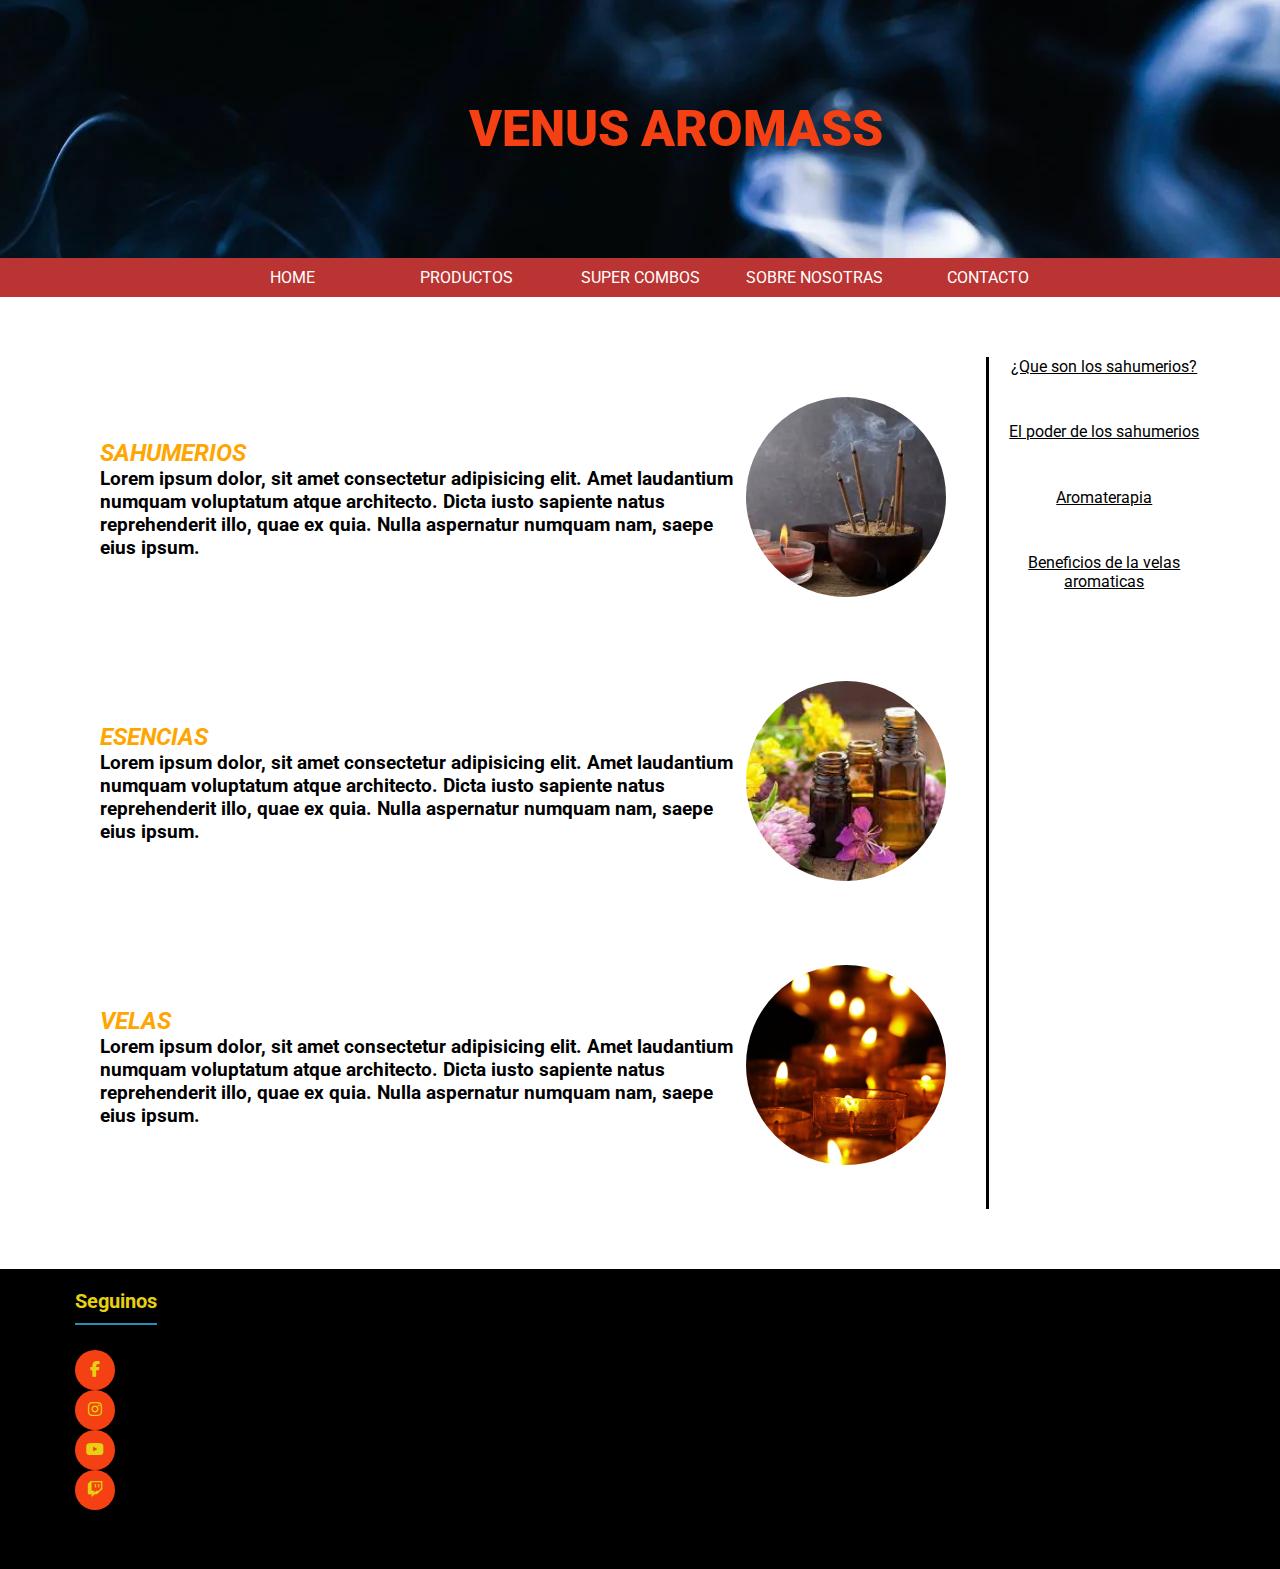
<file: PRIMERA PRE ENTREGA VERONICA BAILEZ LUNES 20 A 22HS COM 52070/index.html>
<!DOCTYPE html>
<html lang="eS">
<head>
    <meta charset="UTF-8">
    <meta name="viewport" content="width=device-width, initial-scale=1.0">
    <link rel="stylesheet" href="styles.css">    
    <link rel="preconnect" href="https://fonts.googleapis.com">
    <link rel="preconnect" href="https://fonts.gstatic.com" crossorigin>
    <link href="https://fonts.googleapis.com/css2?family=Nunito+Sans:wght@200&family=Roboto:wght@100&display=swap" rel="stylesheet">
    <link rel="stylesheet" href="https://cdnjs.cloudflare.com/ajax/libs/font-awesome/6.2.1/css/all.min.css">
    <title>Venus-Aromass</title>
</head>

<body>
    <h1><strong>VENUS AROMASS</strong></h1>
    <nav>
        <ul>
            <li><a href="index.html">HOME</a></li>
            <li><a href="productos.html">PRODUCTOS</a></li>
            <li><a href="supercombos.html">SUPER COMBOS</a></li>
            <li><a href="nosotras.html">SOBRE NOSOTRAS</a></li>
            <li><a href="contacto.html">CONTACTO</a></li>
        </ul>
    </nav>
    <div class="contenido">
        <div class="articulos">
            <div class="secciones">
                <div>
                    <h2>SAHUMERIOS</h2>
                    <p>Lorem ipsum dolor, sit amet consectetur adipisicing elit. Amet laudantium numquam voluptatum atque architecto. Dicta iusto sapiente natus reprehenderit illo, quae ex quia. Nulla aspernatur numquam nam, saepe eius ipsum.</p>
                </div>         
                <div><img src="logo.jpg"></div>
            </div>
            <div class="secciones">
                <div>
                    <h2>ESENCIAS</h2>
                    <p>Lorem ipsum dolor, sit amet consectetur adipisicing elit. Amet laudantium numquam voluptatum atque architecto. Dicta iusto sapiente natus reprehenderit illo, quae ex quia. Nulla aspernatur numquam nam, saepe eius ipsum.</p>
                </div>         
                <div><img src="logo-esencias.jpg"></div>
            </div>
            <div class="secciones">
                <div>
                    <h2>VELAS</h2>
                    <p>Lorem ipsum dolor, sit amet consectetur adipisicing elit. Amet laudantium numquam voluptatum atque architecto. Dicta iusto sapiente natus reprehenderit illo, quae ex quia. Nulla aspernatur numquam nam, saepe eius ipsum.</p>
                </div>         
                <div><img src="logo-velas.jpg"></div>
            </div>
        </div>
        <div class="menu-secundario">    
            <a href="https://www.mundodeportivo.com/vidae/psicologia-bienestar/20220117/1001737871/sahumerios-como-usarlos-significados-act-pau.html">¿Que son los sahumerios?</a>  
            <a href="https://www.plantasyhuertos.top/sahumerios/">El poder de los sahumerios</a>
            <a href="https://www.admagazine.com/estilo-de-vida/que-es-la-aromaterapia-y-que-beneficios-tiene-20210407-8363-articulos">Aromaterapia</a>  
            <a href="https://www.balmoria.com/blog/cuerpo-bienestar/velas-aromaticas/">Beneficios de la velas aromaticas</a>
        </div>
    </div>

    <footer class="footer">
        <div class="contenido">
            <div class="footer-row">
                <div class="footer-links">
                <h4>Seguinos</h4>
                <div class="social-link">
                    <a href="https://www.facebook.com/venusaromass"><i class="fab fa-facebook-f"></i></a>
                    <a href="https://www.instagram.com/venusaromass"><i class="fab fa-instagram"></i></a>
                    <a href="https://www.youtube.com/venusaromass"><i class="fab fa-youtube"></i></a>
                    <a href="https://www.twitch.com/venusaromass"><i class="fab fa-twitch"></i></a>
                </div>
            </div>
        </div>
    </footer>
</body>

</html>
</file>
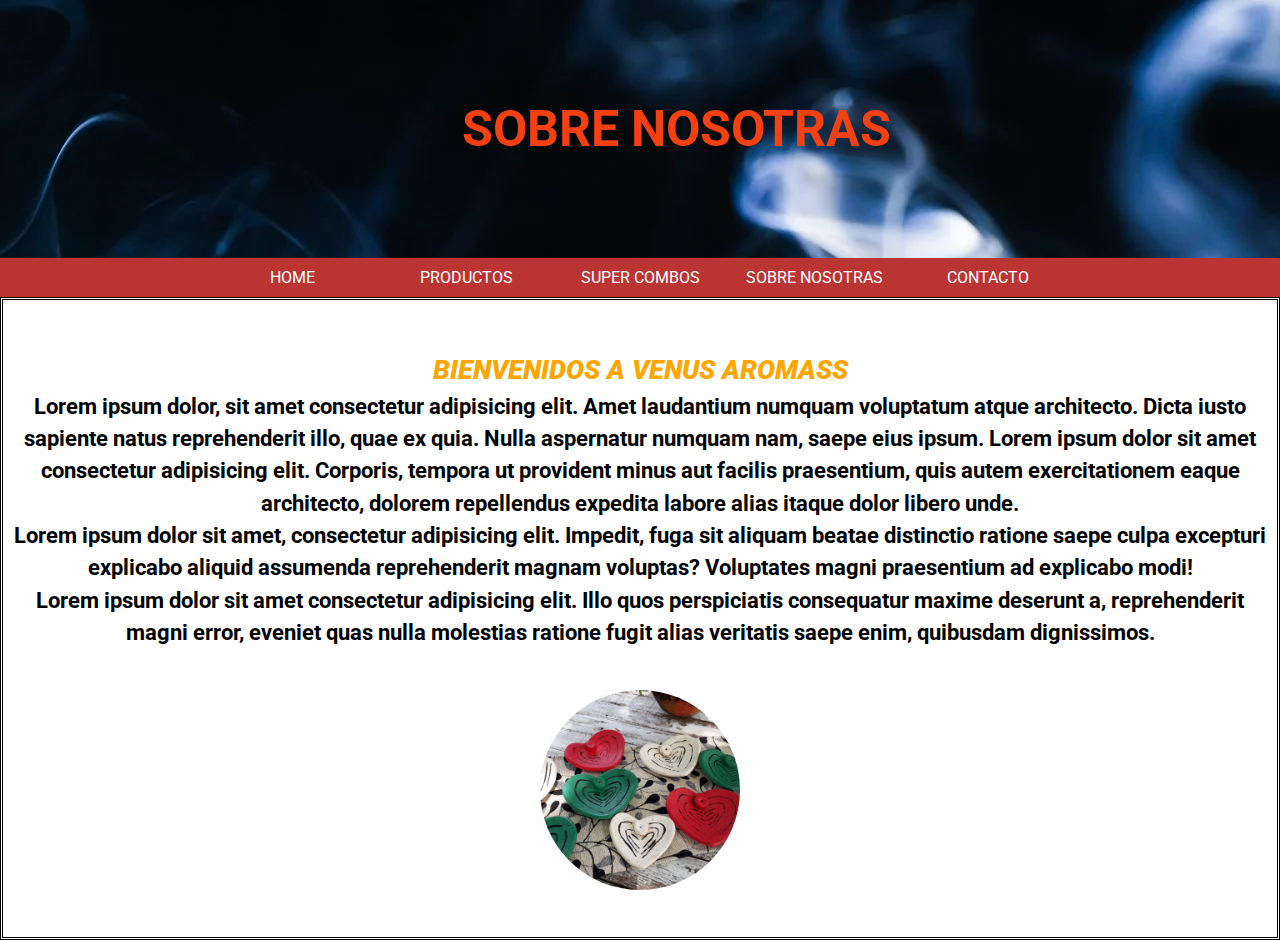
<file: PRIMERA PRE ENTREGA VERONICA BAILEZ LUNES 20 A 22HS COM 52070/nosotras.html>
<!DOCTYPE html>
<html lang="eS">
    <head>
        <meta charset="UTF-8">
        <meta name="viewport" content="width=device-width, initial-scale=1.0">
        <link rel="stylesheet" href="styles.css">    
        <link rel="preconnect" href="https://fonts.googleapis.com">
        <link rel="preconnect" href="https://fonts.gstatic.com" crossorigin>
        <link href="https://fonts.googleapis.com/css2?family=Nunito+Sans:wght@200&family=Roboto:wght@100&display=swap" rel="stylesheet">
        <title>Venus-Aromass</title>
    </head>

<body>
     <nav>
        <h1>SOBRE NOSOTRAS</h1>
        <ul>
        <li><a href="index.html">HOME</a></li>
        <li><a href="productos.html">PRODUCTOS</a></li>
        <li><a href="supercombos.html">SUPER COMBOS</a></li>
        <li><a href="nosotras.html">SOBRE NOSOTRAS</a></li>
        <li><a href="contacto.html">CONTACTO</a></li>
        </ul>
    </nav>
    <div class="sobre">
                <div class="bienvenidos">
                    <h2>BIENVENIDOS A VENUS AROMASS</h2>
                    <p>Lorem ipsum dolor, sit amet consectetur adipisicing elit. Amet laudantium numquam voluptatum atque architecto. Dicta iusto sapiente natus reprehenderit illo, quae ex quia. Nulla aspernatur numquam nam, saepe eius ipsum. Lorem ipsum dolor sit amet consectetur adipisicing elit. Corporis, tempora ut provident minus aut facilis praesentium, quis autem exercitationem eaque architecto, dolorem repellendus expedita labore alias itaque dolor libero unde.</p>
                    <p>Lorem ipsum dolor sit amet, consectetur adipisicing elit. Impedit, fuga sit aliquam beatae distinctio ratione saepe culpa excepturi explicabo aliquid assumenda reprehenderit magnam voluptas? Voluptates magni praesentium ad explicabo modi!</p>
                    <p>Lorem ipsum dolor sit amet consectetur adipisicing elit. Illo quos perspiciatis consequatur maxime deserunt a, reprehenderit magni error, eveniet quas nulla molestias ratione fugit alias veritatis saepe enim, quibusdam dignissimos.</p>                </div>         
                <div class="img"><img src="logo-corazon.jpg"></div>
    </div>
</body>
</html>
</file>
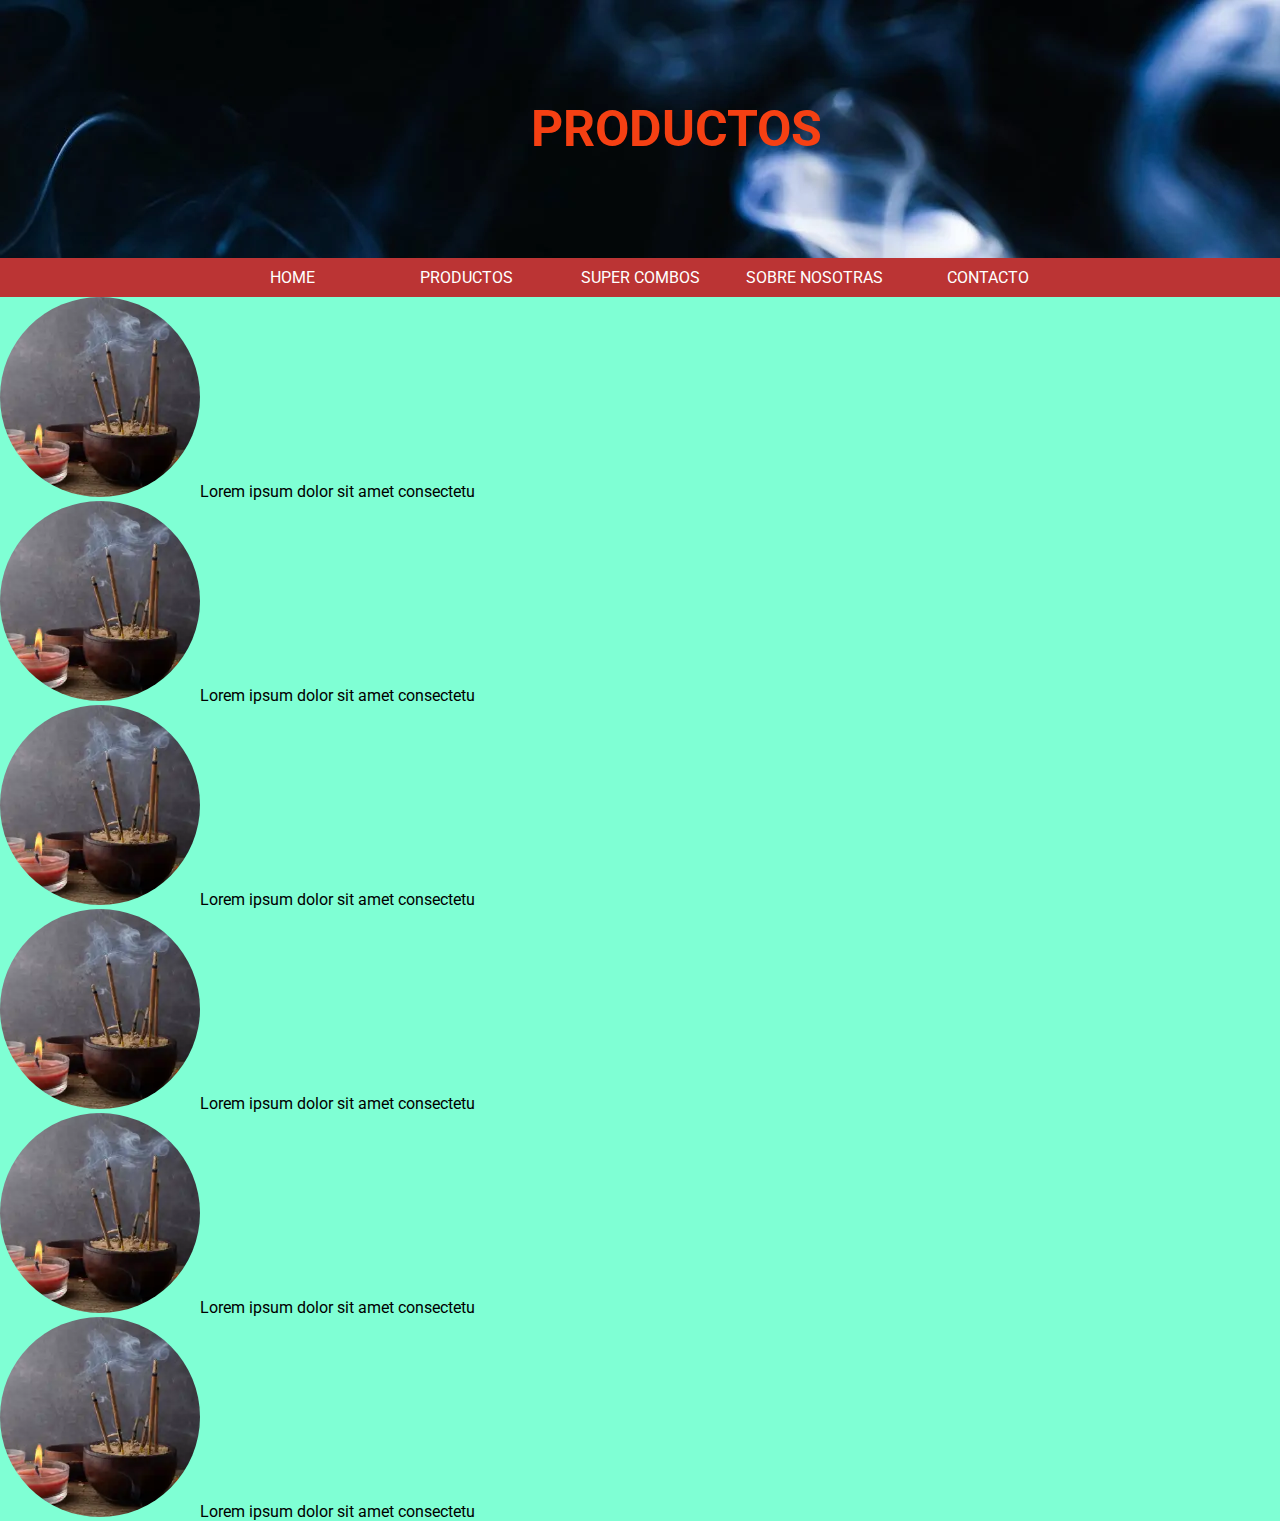
<file: PRIMERA PRE ENTREGA VERONICA BAILEZ LUNES 20 A 22HS COM 52070/productos.html>
<!DOCTYPE html>
<html lang="eS">
    <head>
        <meta charset="UTF-8">
        <meta name="viewport" content="width=device-width, initial-scale=1.0">
        <link rel="stylesheet" href="styles.css">    
        <link rel="preconnect" href="https://fonts.googleapis.com">
        <link rel="preconnect" href="https://fonts.gstatic.com" crossorigin>
        <link href="https://fonts.googleapis.com/css2?family=Nunito+Sans:wght@200&family=Roboto:wght@100&display=swap" rel="stylesheet">
        <title>Venus-Aromass</title>
    </head>

<body>
     <nav>
        <h1>PRODUCTOS</h1>
        <ul>
            <li><a href="index.html">HOME</a></li>
            <li><a href="productos.html">PRODUCTOS</a></li>
            <li><a href="supercombos.html">SUPER COMBOS</a></li>
            <li><a href="nosotras.html">SOBRE NOSOTRAS</a></li>
            <li><a href="contacto.html">CONTACTO</a></li>
        </ul>
    </nav>       
  <div class="productos">  
    <div><img src="logo.jpg">Lorem ipsum dolor sit amet consectetu</div>
    <div><img src="logo.jpg">Lorem ipsum dolor sit amet consectetu</div>       
    <div><img src="logo.jpg">Lorem ipsum dolor sit amet consectetu</div>
    <div><img src="logo.jpg">Lorem ipsum dolor sit amet consectetu</div>
    <div><img src="logo.jpg">Lorem ipsum dolor sit amet consectetu</div>
    <div><img src="logo.jpg">Lorem ipsum dolor sit amet consectetu</div>
  </div>
</body>
</html>
</file>
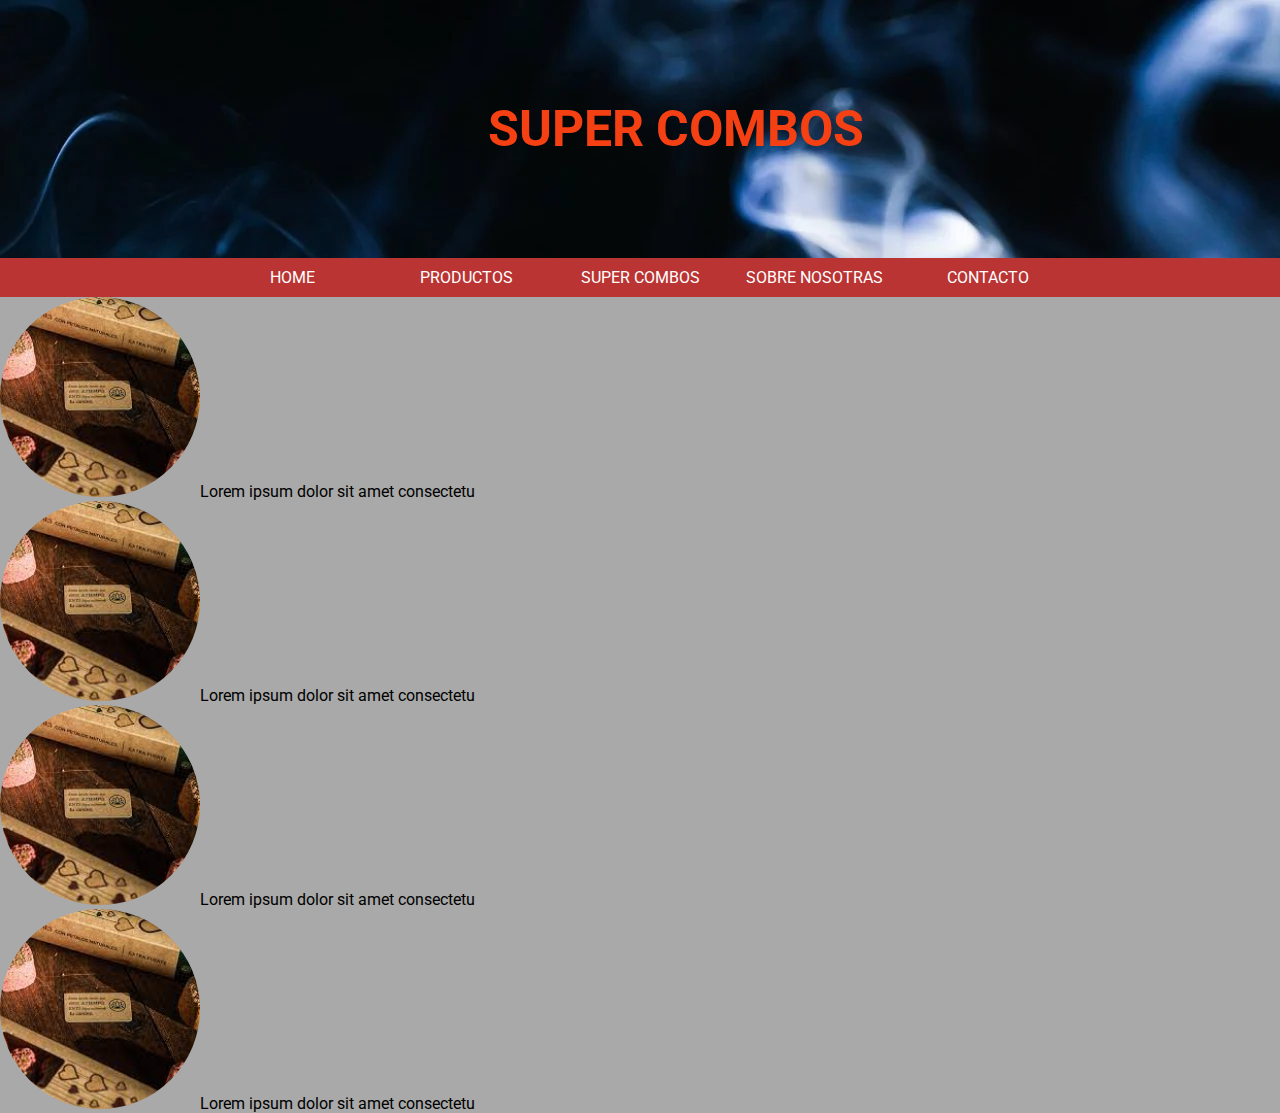
<file: PRIMERA PRE ENTREGA VERONICA BAILEZ LUNES 20 A 22HS COM 52070/supercombos.html>
<!DOCTYPE html>
<html lang="eS">
    <head>
        <meta charset="UTF-8">
        <meta name="viewport" content="width=device-width, initial-scale=1.0">
        <link rel="stylesheet" href="styles.css">    
        <link rel="preconnect" href="https://fonts.googleapis.com">
        <link rel="preconnect" href="https://fonts.gstatic.com" crossorigin>
        <link href="https://fonts.googleapis.com/css2?family=Nunito+Sans:wght@200&family=Roboto:wght@100&display=swap" rel="stylesheet">
        <title>Venus-Aromass</title>
    </head>

<body>
     <nav>
        <h1>SUPER COMBOS</h1>
        <ul>
            <li><a href="index.html">HOME</a></li>
            <li><a href="productos.html">PRODUCTOS</a></li>
            <li><a href="supercombos.html">SUPER COMBOS</a></li>
            <li><a href="nosotras.html">SOBRE NOSOTRAS</a></li>
            <li><a href="contacto.html">CONTACTO</a></li>
        </ul>
    </nav>
    <div class="combos">  
        <div><img src="logo-corazon2.jpg">Lorem ipsum dolor sit amet consectetu</div>
        <div><img src="logo-corazon2.jpg">Lorem ipsum dolor sit amet consectetu</div>       
        <div><img src="logo-corazon2.jpg">Lorem ipsum dolor sit amet consectetu</div>
        <div><img src="logo-corazon2.jpg">Lorem ipsum dolor sit amet consectetu</div>
    </div>
       
</body>
</html>
</file>
<file: PRIMERA PRE ENTREGA VERONICA BAILEZ LUNES 20 A 22HS COM 52070/styles.css>
*{
    margin: 0;
    padding: 0;
    font-family: 'Nunito Sans', sans-serif;
    font-family: 'Roboto', sans-serif;
}

h1 {
    text-align: center;
    color: rgb(245, 64, 19);
    font-size: 50px;
    background-image:url('logo-principal.jpg');
    width: 90%;
    align-items: center;
    padding: 100px;
}

nav ul {
    background-color: #bb3434;
    width: 100%;
    list-style-type: none;
    text-align: center;
}

nav li {
    display: inline-flex;
}
nav a {
    text-decoration: none;
    color: white;
    padding: 10px;
    width: 150px;
}
nav li:hover {
    background-color: black;
}
    
img {
    width: 200px;
    height: 200px;
    border-radius: 50%;
    object-fit: cover;
}

/*index*/
.contenido {
    display: flex;
    margin: 60px;
}
.articulos {
    width: 80%;
    border-right: 3px solid black;

}
.secciones {
    display: flex;
    align-items: center;
    padding: 40px;
}
.menu-secundario {
    width: 20%;
    margin-top: 60;
}
.menu-secundario a {
    display: block;
    text-align: center;
    color: black;
    margin-bottom: 20%;
}
h2 {
    font-weight: bolder;
    color: orange;
    font-style: oblique;
}
p {
    font-size: larger;
    font-weight: bold;
}

footer {
    width: 100%;
    height: 300px;
    background-color: black;
    margin-top: auto;
}
.footer-row {
    display: flex;
    flex-wrap: wrap;
}
.footer-links {
    width: 25%;
    padding: 0 15px;
}
.footer-links h4 {
        font-size: 20px;
        color: #e6d011;
        margin-top: 20px;
        margin-bottom: 25px;
        border-bottom: 2px solid #258eb8;
        padding-bottom: 10px;
        display: inline-block;
}
.footer-links ul li a {
    font-size: 20px;
    text-decoration: none;
    color: #272c2e;
    display: block;
    margin-bottom: 20px;
    margin-top: 20px;
}
.social-link a {
    display: inline-block;
    min-height: 40px;
    width: 40px;
    background-color: rgb(245, 64, 19);
    margin: 0, 10px, 10px, 0;
    text-align: center;
    line-height: 40px;
    border-radius: 50%;
    color: #e6d011;
}

/*productos*/
.productos {
    background-color: aquamarine;
}

/*combos*/
.combos {
    background-color: darkgray;
}

/*nosotras*/
.sobre {
    border-style: double;
    font-family: 'Lucida Sans', 'Lucida Sans Regular', 'Lucida Grande', 'Lucida Sans Unicode', Geneva, Verdana, sans-serif;
    font-size: medium;
    font-weight: bold;
    line-height: 1.5;
}
.bienvenidos {
    text-align: center;
    margin-top: 50px;
    margin-bottom: 40px;
    font-weight: bolder;
    font-size: large;
}
.img {
    text-align: center;
    margin-bottom: 40px;
    margin-top: 40px;
}

/*contacto.html*/
.container-form {
    width: 100%;
    margin-top: 40px;
    margin-bottom: 40px;
    border-style: double;
    border-color: #258eb8;
    border-radius: 10px;
    text-align: center;
}
.info-form h2 {
    margin-bottom: 15px;
    margin-left: 5px;
}
.contactos-form a {
   font-size: medium;
   font-weight: bold;
   display: inline-block;
   text-decoration: none;
   width: 100%;
   margin-bottom: 20px;
   color: black;
}
.contactos-form a i {
color: #bb3434;
margin-right: 10px;
margin-left: 5px;
margin-bottom: 15px;
}
.p-form {
    font-size: 20px;
    font-family: 'Lucida Sans', 'Lucida Sans Regular', 'Lucida Grande', 'Lucida Sans Unicode', Geneva, Verdana, sans-serif;
    font-weight: bolder;
    color: orange;
    line-height: 1.5;
    margin-bottom: 30px;

}
.form {
    width: 100%;
    margin-top: 40px;
    margin-bottom: 40px;
    background-color: aquamarine;
    text-align: left;
}
.nombre {
    margin-left: 5px;

}
.form p {
    margin-left: 5px;
    margin-top: 10px;
    margin-bottom: 5px;
}
.form input {
    margin-left: 5px;
}




@media(max-width:991px) 
    

}
</file>
